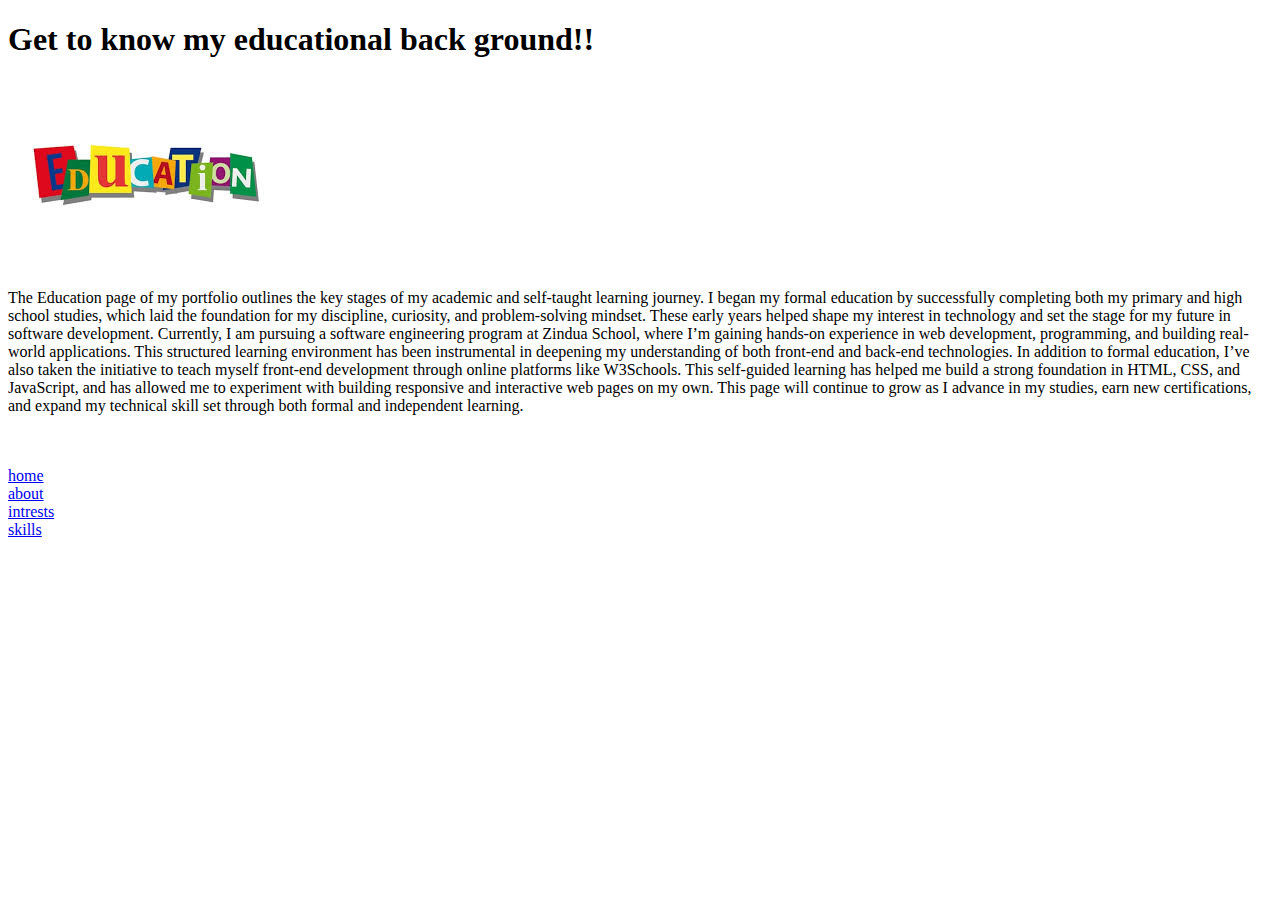
<file: education.html>
<!DOCTYPE html>
<html lang="en">
<head>
    <meta charset="UTF-8">
    <meta name="viewport" content="width=device-width, initial-scale=1.0">
    <title>KEVS PORTFOLIO</title>
</head>
<body>
    <h1>Get to know my educational back ground!!</h1>
    <img src="education.jpeg" alt="education" src="studing.jpeg" alt="studying">
    <p>The Education page of my portfolio outlines the key stages of my academic and self-taught learning journey. I began my formal education by successfully completing both my primary and high school studies, which laid the foundation for my discipline, curiosity, and problem-solving mindset. These early years helped shape my interest in technology and set the stage for my future in software development.

Currently, I am pursuing a software engineering program at Zindua School, where I’m gaining hands-on experience in web development, programming, and building real-world applications. This structured learning environment has been instrumental in deepening my understanding of both front-end and back-end technologies.

In addition to formal education, I’ve also taken the initiative to teach myself front-end development through online platforms like W3Schools. This self-guided learning has helped me build a strong foundation in HTML, CSS, and JavaScript, and has allowed me to experiment with building responsive and interactive web pages on my own.

This page will continue to grow as I advance in my studies, earn new certifications, and expand my technical skill set through both formal and independent learning.</p><br><br>
<a href="home.html">home</a><br>
<a href="about.html">about</a><br>
<a href="intrests.html">intrests</a><br>
<a href="skills.html">skills</a>

</body>
</html>
</file>
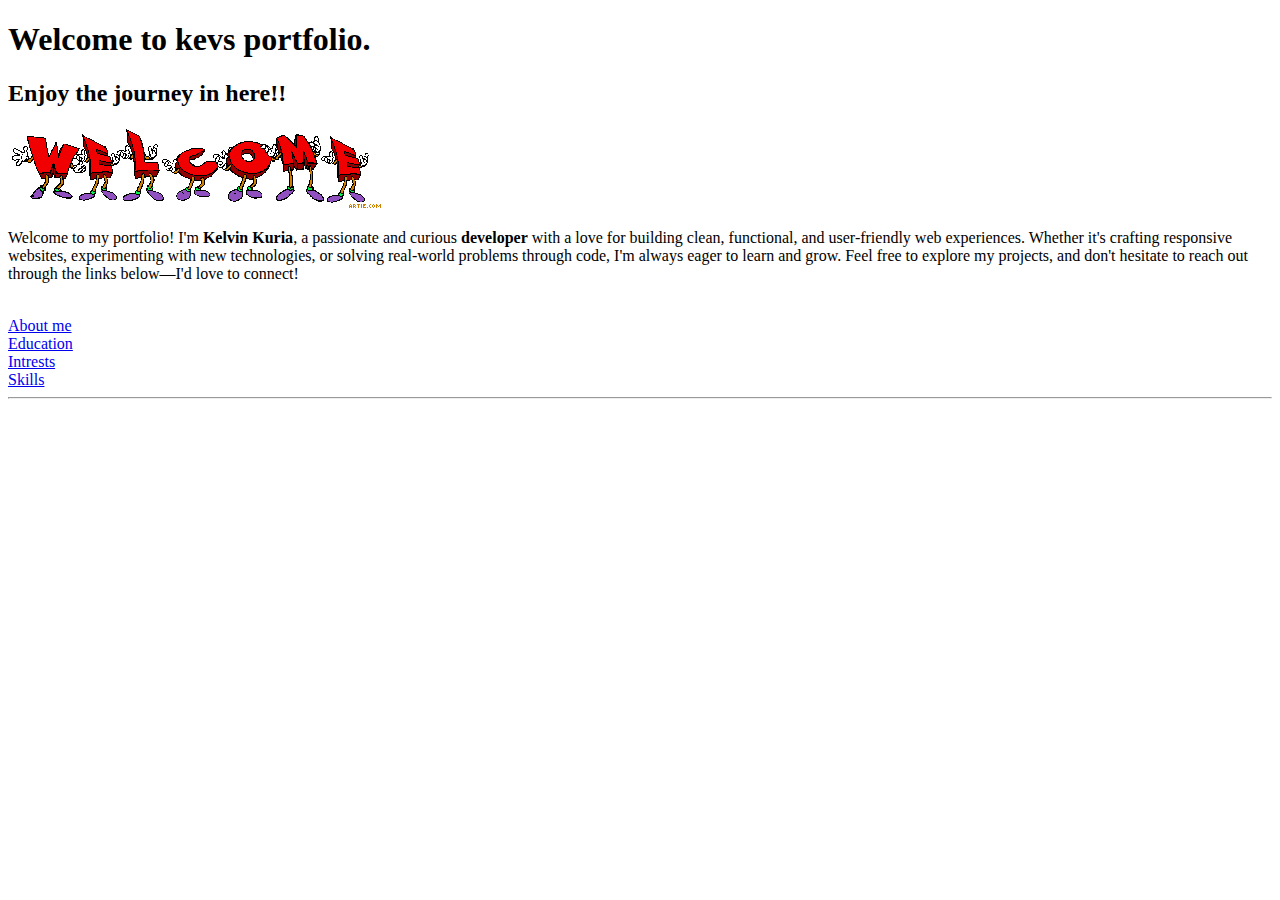
<file: home.html>
<!DOCTYPE html>
<html lang="en">
<head>
    <meta charset="UTF-8">
    <meta name="viewport" content="width=device-width, initial-scale=1.0">
    <title>KEVS PORTFOLIO</title>
</head>
<body>
    <h1>Welcome to kevs portfolio.</h1>
    <h2>Enjoy the journey in here!!</h2>
    <img src="welcome.gif" alt="welcome">
    <p>
  Welcome to my portfolio! I'm <b>Kelvin Kuria</b>, a passionate and curious <b>developer</b> with a love for building clean, functional, and user-friendly web experiences. Whether it's crafting responsive websites, experimenting with new technologies, or solving real-world problems through code, I'm always eager to learn and grow. Feel free to explore my projects, and don't hesitate to reach out through the links below—I'd love to connect!
</p><br>

    <a href="about.html">About me</a><br>
    <a href="education.html">Education</a><br>
    <a href="intrests.html">Intrests</a><br>
    <a href="skills.html">Skills</a><br>
    <hr>
    
</body>
</html>
</file>
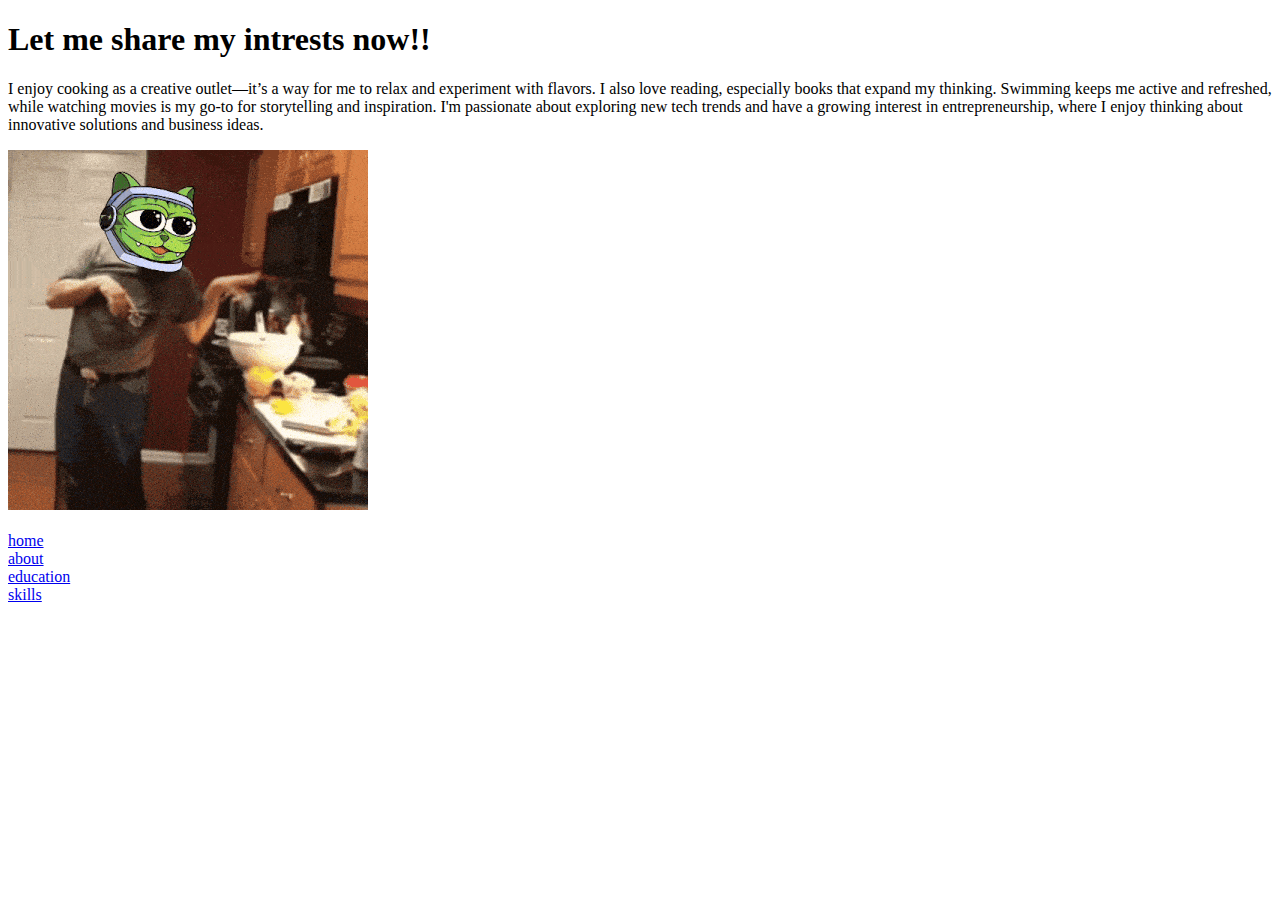
<file: intrests.html>
<!DOCTYPE html>
<html lang="en">
<head>
    <meta charset="UTF-8">
    <meta name="viewport" content="width=device-width, initial-scale=1.0">
    <title>Document</title>
</head>
<body>
    <h1>Let me share my intrests now!!</h1>
    <p>I enjoy cooking as a creative outlet—it’s a way for me to relax and experiment with flavors. I also love reading, especially books that expand my thinking. Swimming keeps me active and refreshed, while watching movies is my go-to for storytelling and inspiration. I'm passionate about exploring new tech trends and have a growing interest in entrepreneurship, where I enjoy thinking about innovative solutions and business ideas.</p>
    <img src="cooking.gif" alt="cooking"><br><br>

    <a href="home.html">home</a><br>
    <a href="about.html">about</a><br>
    <a href="education.html">education</a><br>
    <a href="skills.html">skills</a><br>

</body>
</html>
</file>
